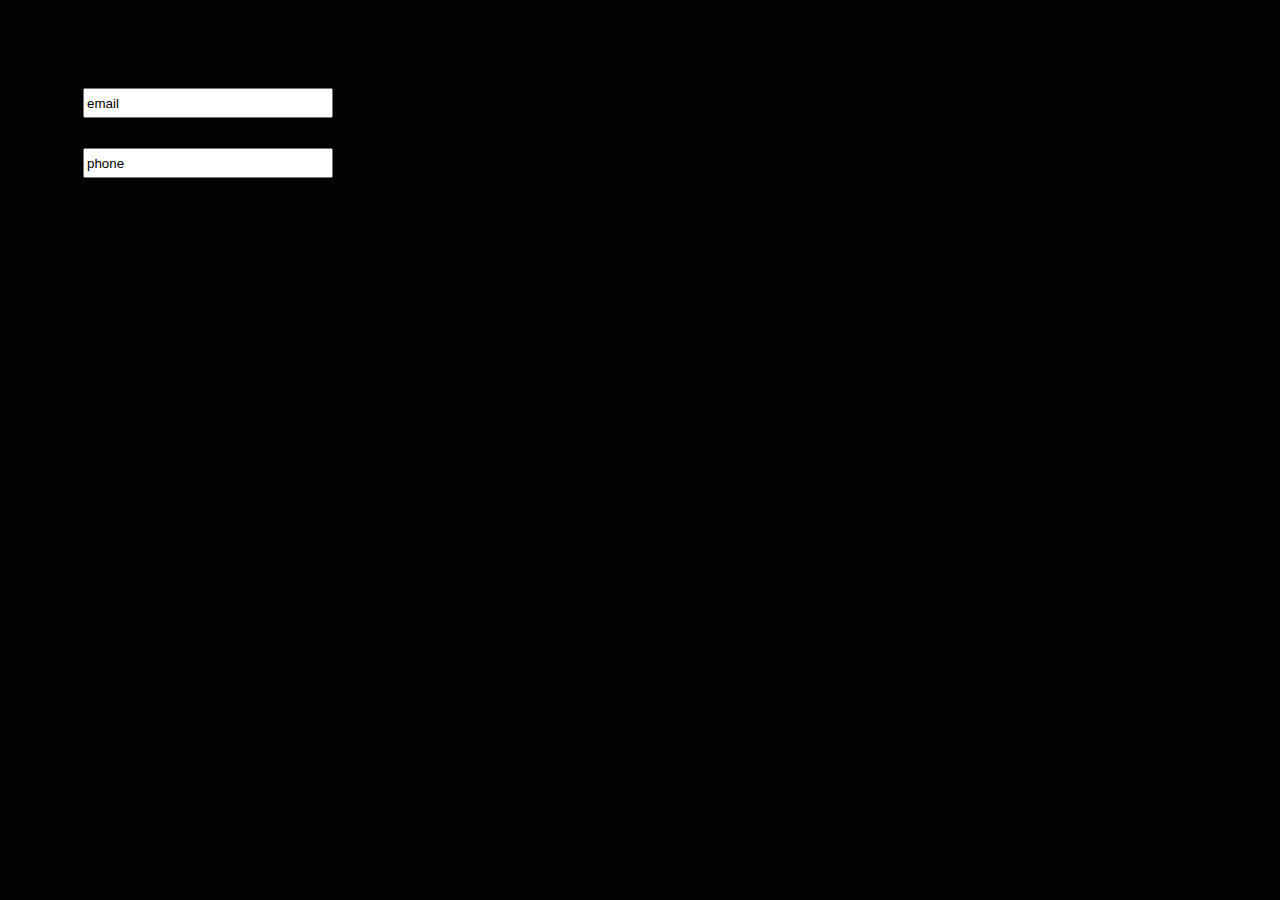
<file: modal.html>
<!DOCTYPE html>
<html lang="en">
<head>
    <meta charset="UTF-8">
    <meta http-equiv="X-UA-Compatible" content="IE=edge">
    <meta name="viewport" content="width=device-width, initial-scale=1.0">
    <title>Document</title>
    <link rel="stylesheet" href="css/style.css">
</head>
<body class="modal">
    <form class="modal_form" action="GET">
        <input type="email" class="email" value="email">
        <input type="text" class="phone" value="phone">
    </form>
</body>
</html>
</file>
<file: css/style.css>
* {
    box-sizing: border-box;
}
body {
    background: #010202;
    font-family: 'Source Sans Pro', sans-serif;
}
a {
    text-decoration: none;
}
.modal {
    max-width: 400px;
    min-height: 300px;
}
.modal_form {
    padding: 80px 0;
    display: flex;
    flex-direction: column;
    justify-content: space-between;
    align-items: center;
}
.email, .phone {
    margin-bottom: 30px;
    width: 250px;
    height: 30px;
}
.header {
    margin: auto;
    max-width: 1146px;
    width: 90%;
    padding: 56px 0;
    display: flex;
    justify-content: space-between;
    align-items: center;
}
.logo {
    display: block;
}
.user {
    display: flex;
    align-items: center;
}
.user-name {
    margin-right: 15px;
    color: #fff;
    font-size: 16px;
    line-height: 20px;
}
.user-photo {
    width: 40px;
    height: 37px;
    border-radius: 50%;
}
.app {
    min-height: 100vh;
    background: linear-gradient(90deg, #010202 0%, #010202 43%, rgba(1, 2, 2, 0.2) 90.9%);
    color: #fff;
}
.film {
    width: 90%;
    max-width: 1146px;
    margin: auto;
    padding: 7% 0;
    /* height: calc(100vh - 112px); */
}
.tags {
    display: flex;
    flex-direction: row;
    align-items: flex-start;
    flex-wrap: wrap;
    color: #e5e5e5;
    opacity: 0.4;
    font-size: 16px;
    line-height: 140%;
}
.tags > * {
    margin-right: 15px;
    margin-bottom: 10px;
}
.age {
    padding: 1px 5px;
    opacity: 0.5;
    border: 1px solid #FFFFFF;
    box-sizing: border-box;
    border-radius: 2px;
}
.description {
    margin-bottom: 36px;
    max-width: 460px;
    font-size: 21px;
    line-height: 140%;
}
.button {
    padding: 11px 26px;
    border-radius: 6px;
    border: none;
    outline: none;
    font-size: 16px;
    line-height: 140%;
    color: #fff;
    background: #2F2F2F;
    cursor: pointer;
}
.button-primary {
    background: #EA6E20;
    margin-right: 15px;
}
.button-text {
    margin-left: 10px;
    vertical-align: text-bottom;
}

@media (max-width: 768px) {
    .app {
        height: auto;
        padding-bottom: 400px;
        background: url('../img/cover-image.jpg') no-repeat bottom center;
        background-size: cover;
    }
    video {
        display: none;
    }
    .film {
        padding-top: 2%;
    }
    .film-logo {
        min-width: 90%;
    }
    .description {
        max-width: 333px;
        font-size: 16px;
    }
}
@media (max-width: 576px) {
    .user-name {
        display: none;
    }
    .app {
        padding-bottom: 350px;
        /* background-size: 300px; */
    }
    .button {
        margin-bottom: 10px;
    }
    .button-text {
        display: none;
    }
    .film-logo {
        max-width: 90%;
    }
}
</file>
